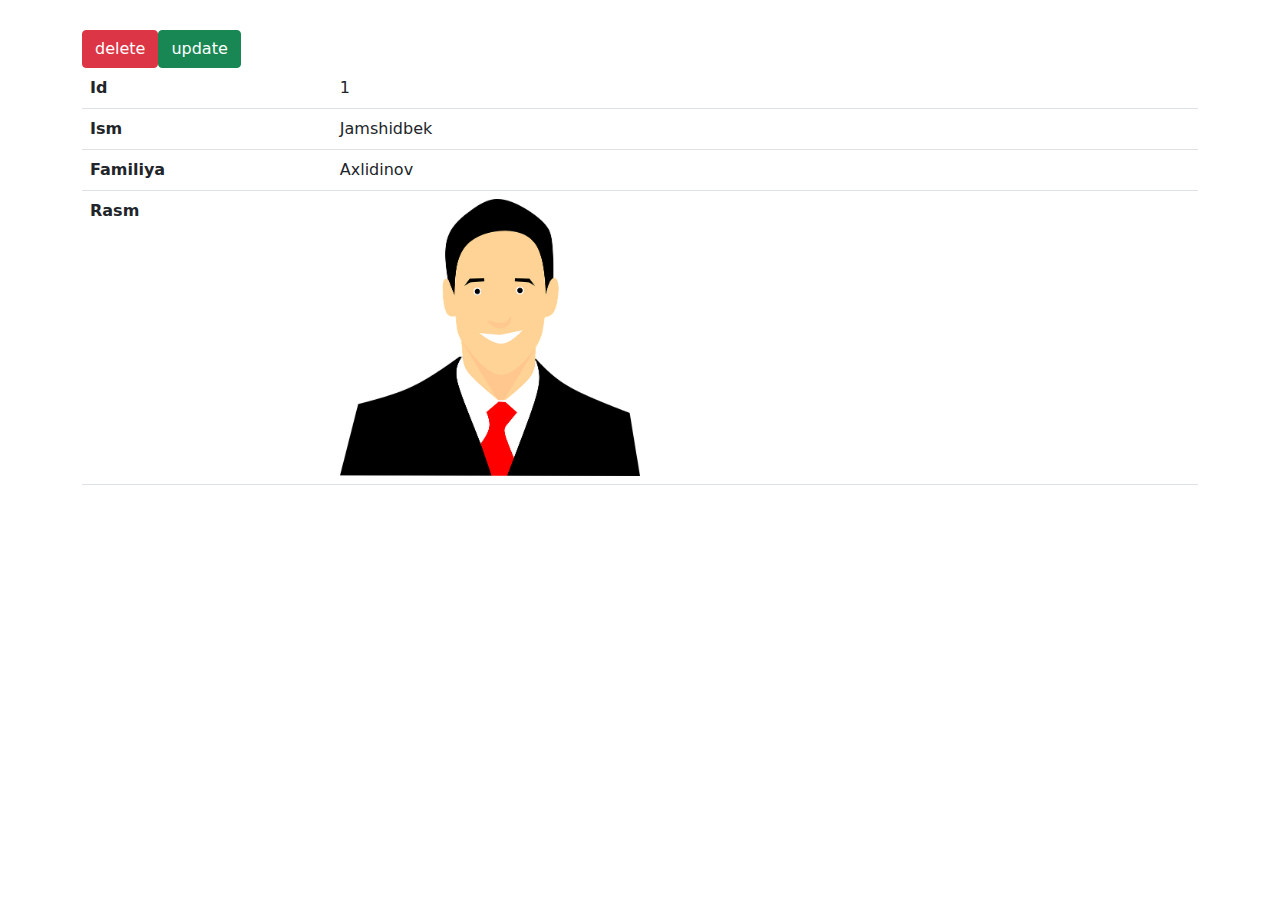
<file: view.html>
<!DOCTYPE html>
<html lang="en">
<head>
    <meta charset="UTF-8">
    <meta http-equiv="X-UA-Compatible" content="IE=edge">
    <meta name="viewport" content="width=device-width, initial-scale=1.0">
    <title>CRUD</title>
    <link href="css/bootstrap.min.css" rel="stylesheet">
    <link rel="stylesheet" href="css/style.css">
</head>
<body>
    
    <header>
        <div class="container">
            <table class="table">
                <tr>
                    <a href="" class="btn btn-danger">delete</a>
                    <a href="" class="btn btn-success">update</a>
                </tr>
                <tr>
                    <th>Id</th>
                    <td>1</td>
                </tr>
                <tr>
                    <th>Ism</th>
                    <td>Jamshidbek</td>
                </tr>
                <tr>
                    <th>Familiya</th>
                    <td>Axlidinov</td>
                </tr>
                <tr>
                    <th>Rasm</th>
                    <td><img src="./img/1.png" width="300px" class="table-bordered"></td>
                </tr>
            </table>
        </div>
    </header>

<script src="./js/bootstrap.bundle.min.js"></script>
</body>
</html>
</file>
<file: css/style.css>
header{
    padding-top: 30px;
}
</file>
